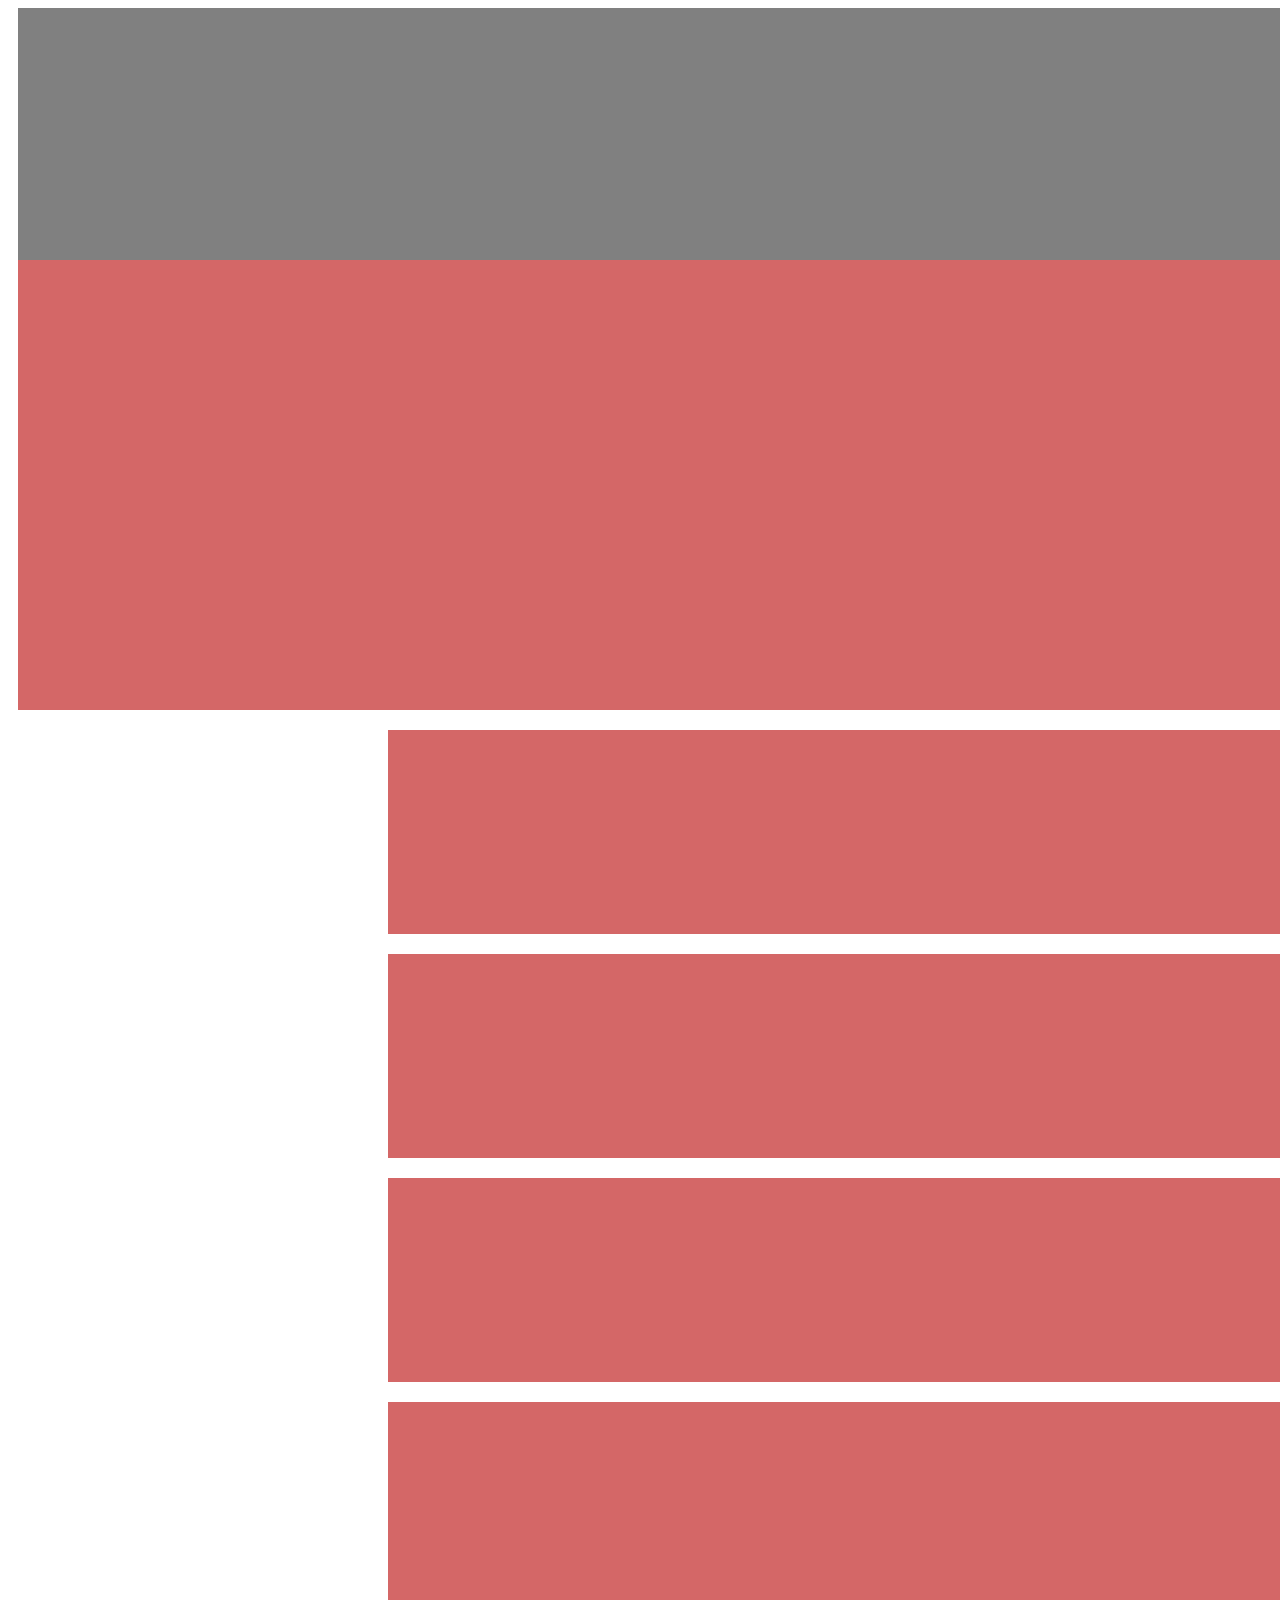
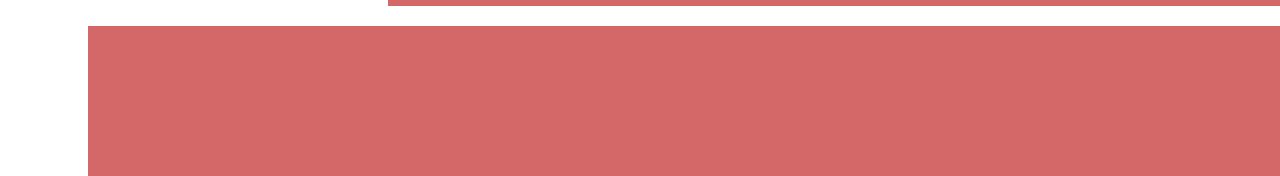
<file: hack_1/index.html>
<!DOCTYPE html>
<html lang="en">
<head>
    <meta charset="UTF-8">
    <meta name="viewport" content="width=device-width, initial-scale=1.0">
    <link rel="stylesheet" href="./style/style.css">
    <title>H-1</title>
</head>
<body>
    
    <!-- <div><img src="/hack_1.png"></div> -->

    <div class="c1"></div>
    <div class="c2"></div>
    <div class="c3"></div>
    <div class="c4"></div>
    <div class="c5"></div>
    <div class="c6"></div>
    <div class="c7"></div>
</body>
</html>
</file>
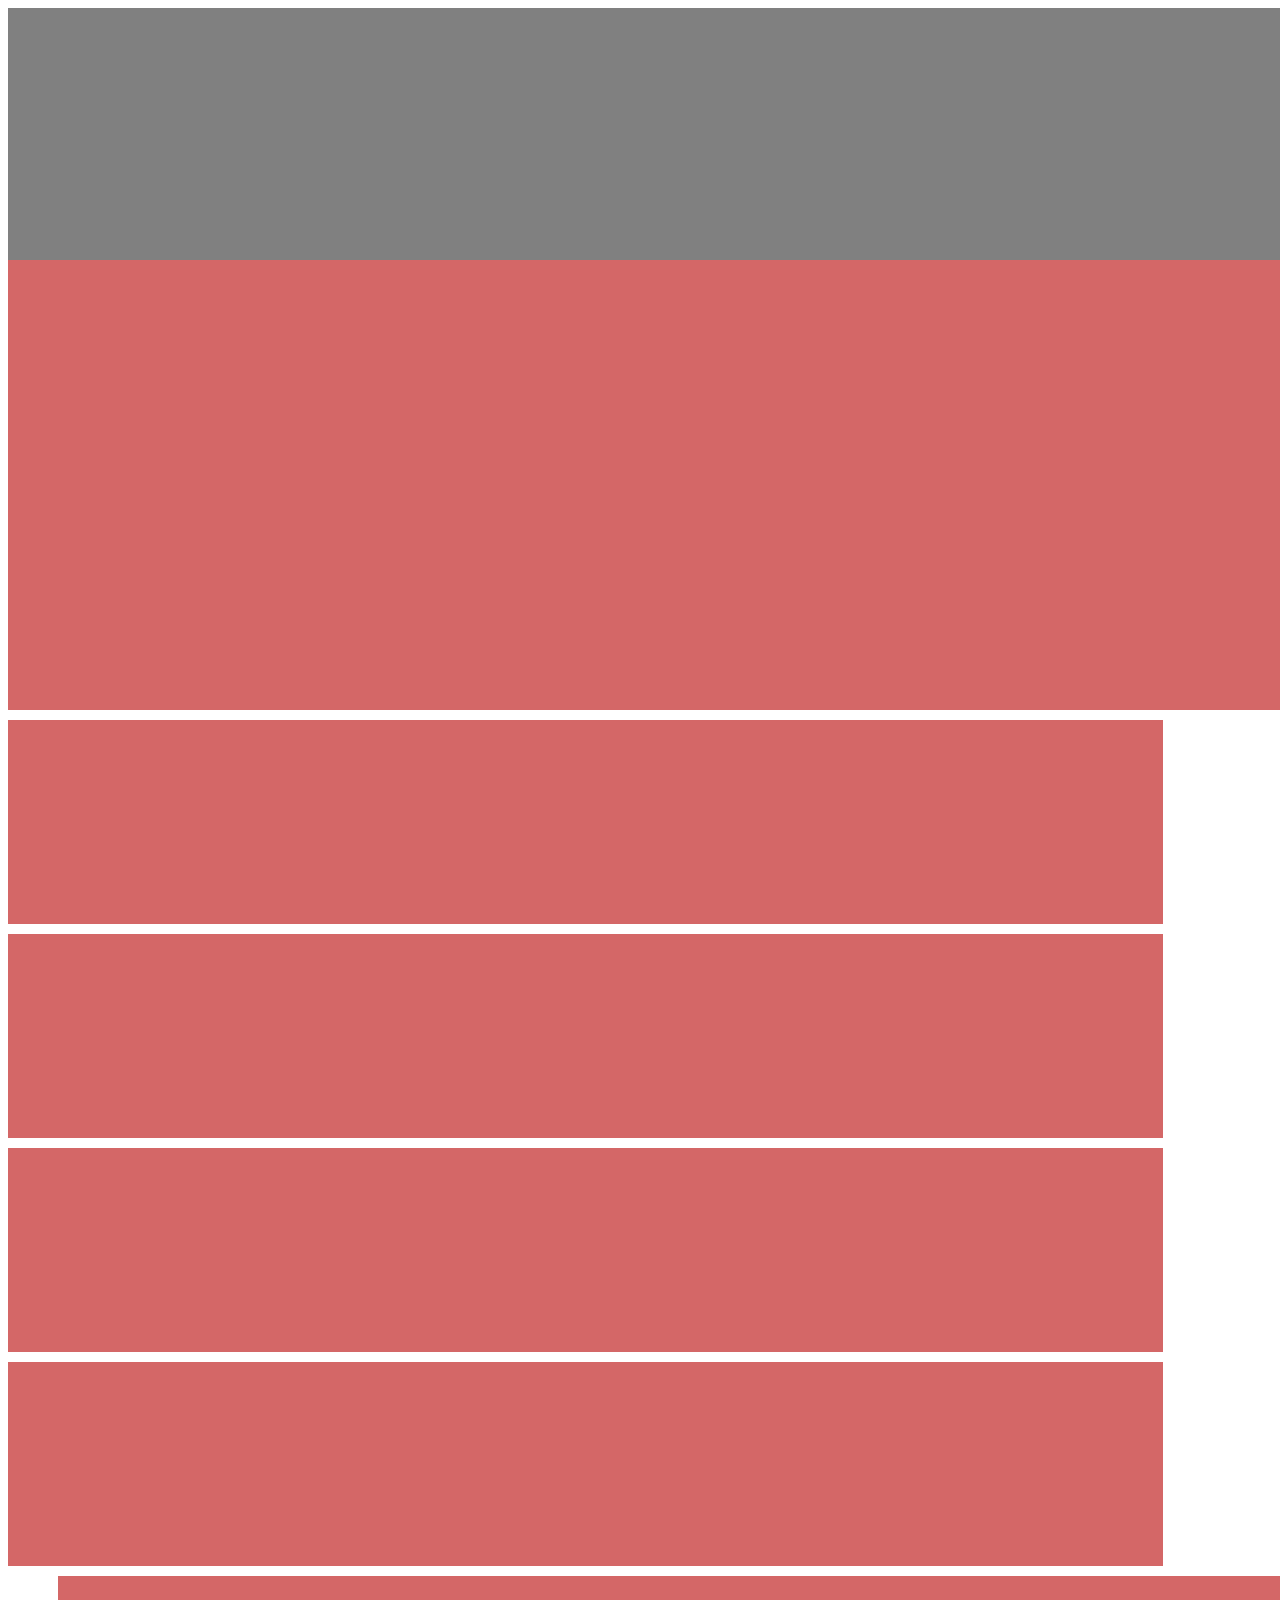
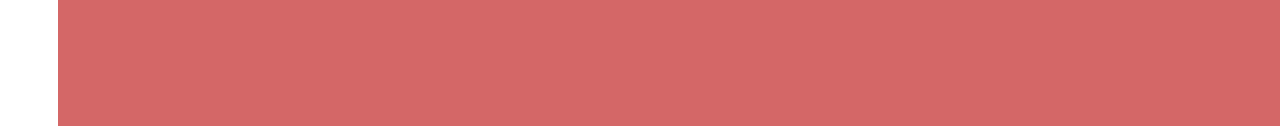
<file: hack_2/index.html>
<!DOCTYPE html>
<html lang="en">
<head>
    <meta charset="UTF-8">
    <meta name="viewport" content="width=device-width, initial-scale=1.0">
    <link rel="stylesheet" href="./style/style.css">
    <title>H-2</title>
</head>
<body>
    
    <div class="c1"></div>
    <div class="c2"></div>
    <div class="c3"></div>
    <div class="c4"></div>
    <div class="c5"></div>
    <div class="c6"></div>
    <div class="c7"></div>

</body>
</html>
</file>
<file: hack_1/style/style.css>
:root{
    --bg-blue:#93B5C9;
    --bg-wine:#AB2849;
}

.c1{
    position: relative;
    width: 1525px;
    height: 252px;
    /* bottom: 1995.5px; */
    left: 10px;
    background-color: grey;
}

.c2 {
    position: relative;
    width: 1525px;
    height: 450px;
    /* bottom: 1975.5px; */
    left: 10px;
    background-color: #d46767;
}

.c3 {
    position: relative;
    width: 1155px;
    height: 204px;
    top: 20px;
    left: 380px;
    background-color: #d46767; }

.c4 {
        position: relative;
        width: 1155px;
        height: 204px;
        top: 40px;
        left: 380px;
        background-color: #d46767; }

.c5 {
    position: relative;
    width: 1155px;
    height: 204px;
    top: 60px;
    left: 380px;
    background-color: #d46767;}
.c6 {
    position: relative;
    width: 1155px;
    height: 204px;
    top: 80px;
    left: 380px;
    background-color: #d46767;}
.c7 {
    position: relative;
    width: 1400px;
    height: 150px;
    top: 100px;
    left: 80px;
    right: 200px;
    background-color: #d46767;
}
</file>
<file: hack_2/style/style.css>
:root{
    --rb-blue:#93B5C9;
    --rb-wine:#AB2849;
}

:root{
    --bg-blue:#93B5C9;
    --bg-wine:#AB2849;
}

.c1{
    float: left;
    width: 1525px;
    height: 252px;
    left: 10px;
    background-color: grey;
}

.c2 {
    float: left;
    width: 1525px;
    height: 450px;
    left: 10px;
    background-color: #d46767;
}

.c3 {
    float: left;
    width: 1155px;
    height: 204px;
    margin-top: 10px;
    top: 20px;
    left: 380px;
    background-color: #d46767; }

.c4 {
    float: left;
    width: 1155px;
    height: 204px;
    margin-top: 10px;
    top: 40px;
    left: 380px;
    background-color: #d46767; }

.c5 {
    float: left;
    width: 1155px;
    height: 204px;
    margin-top: 10px;
    top: 60px;
    left: 380px;
    background-color: #d46767;}
.c6 {
    float: left;
    width: 1155px;
    height: 204px;
    margin-top: 10px;
    top: 80px;
    left: 380px;
    background-color: #d46767;}
.c7 {
    float: left;
    width: 1400px;
    height: 150px;
    margin-top: 10px;
    margin-left: 50px;
    top: 100px;
    left: 80px;
    right: 200px;
    background-color: #d46767;
}
</file>
